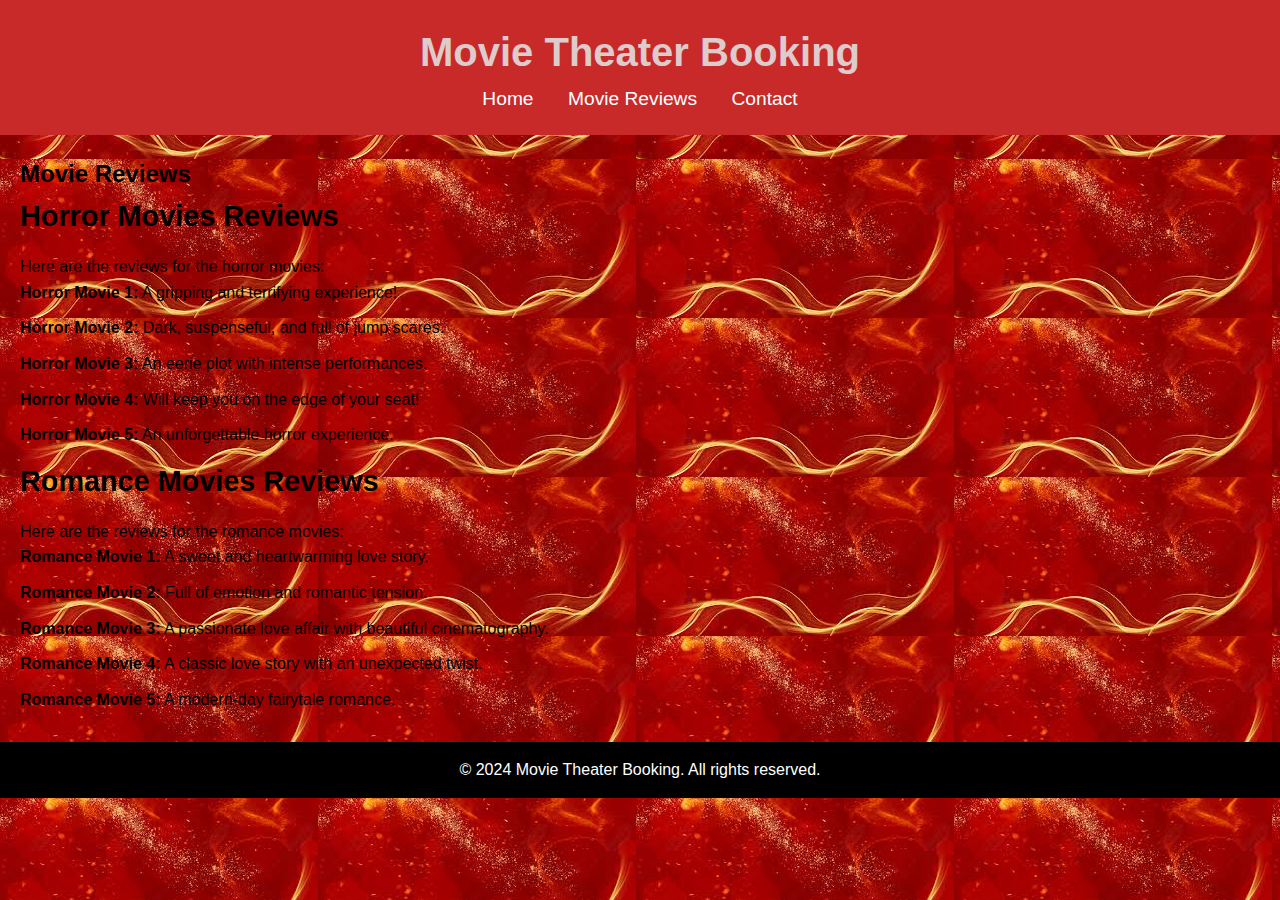
<file: review.html>
<!DOCTYPE html>
<html lang="en">
<head>
    <meta charset="UTF-8">
    <meta name="viewport" content="width=device-width, initial-scale=1.0">
    <title>Movie Reviews</title>
    <link rel="stylesheet" href="styles.css">
</head>
<body>

    <header>
        <h1>Movie Theater Booking</h1>
        <nav>
            <ul>
                <li><a href="index.html">Home</a></li>
                <li><a href="reviews.html">Movie Reviews</a></li>
                <li><a href="#">Contact</a></li>
            </ul>
        </nav>
    </header>

    <section class="movie-reviews">
        <h2>Movie Reviews</h2>
        
        <h3>Horror Movies Reviews</h3>
        <p>Here are the reviews for the horror movies:</p>
        <ul>
            <li><strong>Horror Movie 1:</strong> A gripping and terrifying experience!</li>
            <li><strong>Horror Movie 2:</strong> Dark, suspenseful, and full of jump scares.</li>
            <li><strong>Horror Movie 3:</strong> An eerie plot with intense performances.</li>
            <li><strong>Horror Movie 4:</strong> Will keep you on the edge of your seat!</li>
            <li><strong>Horror Movie 5:</strong> An unforgettable horror experience.</li>
            <!-- Continue reviews for all 10 Horror movies -->
        </ul>

        <h3>Romance Movies Reviews</h3>
        <p>Here are the reviews for the romance movies:</p>
        <ul>
            <li><strong>Romance Movie 1:</strong> A sweet and heartwarming love story.</li>
            <li><strong>Romance Movie 2:</strong> Full of emotion and romantic tension.</li>
            <li><strong>Romance Movie 3:</strong> A passionate love affair with beautiful cinematography.</li>
            <li><strong>Romance Movie 4:</strong> A classic love story with an unexpected twist.</li>
            <li><strong>Romance Movie 5:</strong> A modern-day fairytale romance.</li>
            <!-- Continue reviews for all 10 Romance movies -->
        </ul>
    </section>

    <footer>
        <p>&copy; 2024 Movie Theater Booking. All rights reserved.</p>
    </footer>

</body>
</html>
</file>
<file: styles.css>
/* General Reset */
* {
    margin: 0;
    padding: 0;
    box-sizing: border-box;
}

/* Body styling */
body {
    font-family: Arial, sans-serif;
    background-color: #e2e2e2;
    background-image: url('images (3).jpg');
    line-height: 1.6;
}

/* Header styles */
header {
    background-color: #c82a2a;
    color: rgb(222, 203, 203);
    padding: 20px 0;
    text-align: center;
}

header h1 {
    font-size: 2.5rem;
}

nav ul {
    list-style: none;
    padding: 0;
}

nav ul li {
    display: inline;
    margin: 0 15px;
}

nav ul li a {
    color: white;
    text-decoration: none;
    font-size: 1.2rem;
}

/* Movie List Section */
.movie-list {
    padding: 20px;
    text-align: center;
}

.genre-title {
    font-size: 2rem;
    margin-bottom: 10px;
}

.movie-container {
    display: flex;
    flex-wrap: wrap;
    justify-content: space-around;
    gap: 20px;
}

.movie {
    background-color: #fef5f5;
    border-radius: 10px;
    box-shadow: 0 4px 6px rgba(165, 174, 176, 0.1);
    width: 200px;
    padding: 15px;
    text-align: center;
    transition: transform 0.3s ease, box-shadow 0.3s ease;
}

.movie:hover {
    transform: translateY(-10px);
    box-shadow: 0 8px 12px rgba(186, 8, 8, 0.2);
}

.movie img {
    width: 100%;
    border-radius: 10px;
}

.movie h3 {
    margin-top: 15px;
    font-size: 1.5rem;
}

.movie p {
    margin: 10px 0;
    color: #fffefe;
}

.book-now {
    display: inline-block;
    margin-top: 15px;
    background-color: #b80000;
    color: white;
    padding: 10px 20px;
    text-decoration: none;
    border-radius: 5px;
    transition: background-color 0.3s ease;
}

.book-now:hover {
    background-color: #ff3333;
}

/* Reviews Section */
.movie-reviews {
    padding: 20px;
}

.movie-reviews h3 {
    font-size: 1.8rem;
    margin-bottom: 15px;
}

.movie-reviews ul {
    list-style-type: none;
    padding: 0;
}

.movie-reviews ul li {
    margin-bottom: 10px;
}

footer {
    background-color: #000000;
    color: white;
    padding: 15px 0;
    text-align: center;
}
</file>
